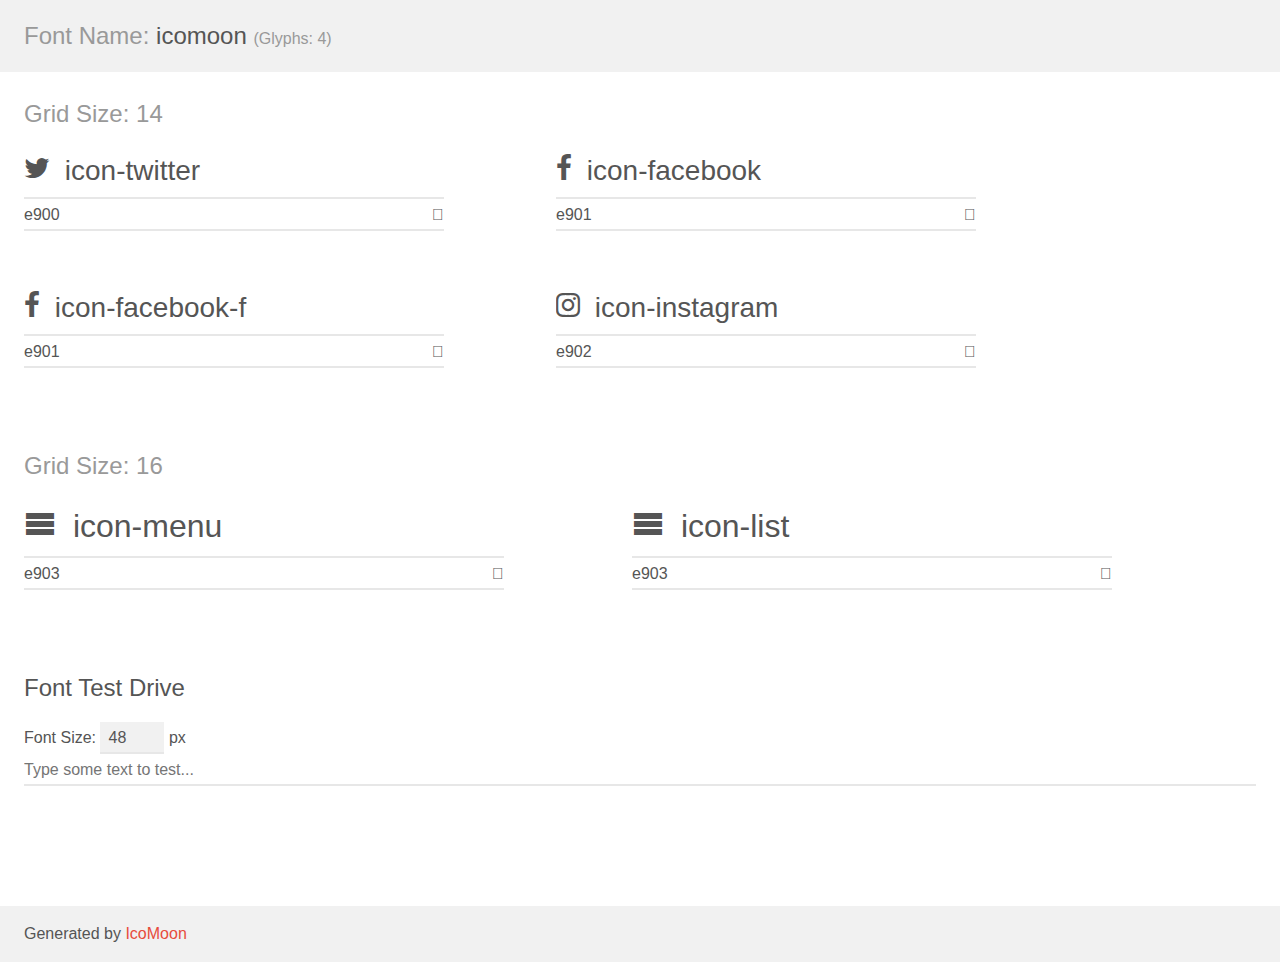
<file: icomoon4/demo.html>
<!doctype html>
<html>
<head>
    <meta charset="utf-8">
    <title>IcoMoon Demo</title>
    <meta name="description" content="An Icon Font Generated By IcoMoon.io">
    <meta name="viewport" content="width=device-width, initial-scale=1">
    <link rel="stylesheet" href="demo-files/demo.css">
    <link rel="stylesheet" href="style.css"></head>
<body>
    <div class="bgc1 clearfix">
        <h1 class="mhmm mvm"><span class="fgc1">Font Name:</span> icomoon <small class="fgc1">(Glyphs:&nbsp;4)</small></h1>
    </div>
    <div class="clearfix mhl ptl">
        <h1 class="mvm mtn fgc1">Grid Size: 14</h1>
        <div class="glyph fs1">
            <div class="clearfix bshadow0 pbs">
                <span class="icon-twitter"></span>
                <span class="mls"> icon-twitter</span>
            </div>
            <fieldset class="fs0 size1of1 clearfix hidden-false">
                <input type="text" readonly value="e900" class="unit size1of2" />
                <input type="text" maxlength="1" readonly value="&#xe900;" class="unitRight size1of2 talign-right" />
            </fieldset>
            <div class="fs0 bshadow0 clearfix hidden-true">
                <span class="unit pvs fgc1">liga: </span>
                <input type="text" readonly value="" class="liga unitRight" />
            </div>
        </div>
        <div class="glyph fs1">
            <div class="clearfix bshadow0 pbs">
                <span class="icon-facebook"></span>
                <span class="mls"> icon-facebook</span>
            </div>
            <fieldset class="fs0 size1of1 clearfix hidden-false">
                <input type="text" readonly value="e901" class="unit size1of2" />
                <input type="text" maxlength="1" readonly value="&#xe901;" class="unitRight size1of2 talign-right" />
            </fieldset>
            <div class="fs0 bshadow0 clearfix hidden-true">
                <span class="unit pvs fgc1">liga: </span>
                <input type="text" readonly value="" class="liga unitRight" />
            </div>
        </div>
        <div class="glyph fs1">
            <div class="clearfix bshadow0 pbs">
                <span class="icon-facebook-f"></span>
                <span class="mls"> icon-facebook-f</span>
            </div>
            <fieldset class="fs0 size1of1 clearfix hidden-false">
                <input type="text" readonly value="e901" class="unit size1of2" />
                <input type="text" maxlength="1" readonly value="&#xe901;" class="unitRight size1of2 talign-right" />
            </fieldset>
            <div class="fs0 bshadow0 clearfix hidden-true">
                <span class="unit pvs fgc1">liga: </span>
                <input type="text" readonly value="" class="liga unitRight" />
            </div>
        </div>
        <div class="glyph fs1">
            <div class="clearfix bshadow0 pbs">
                <span class="icon-instagram"></span>
                <span class="mls"> icon-instagram</span>
            </div>
            <fieldset class="fs0 size1of1 clearfix hidden-false">
                <input type="text" readonly value="e902" class="unit size1of2" />
                <input type="text" maxlength="1" readonly value="&#xe902;" class="unitRight size1of2 talign-right" />
            </fieldset>
            <div class="fs0 bshadow0 clearfix hidden-true">
                <span class="unit pvs fgc1">liga: </span>
                <input type="text" readonly value="" class="liga unitRight" />
            </div>
        </div>
    </div>
    <div class="clearfix mhl ptl">
        <h1 class="mvm mtn fgc1">Grid Size: 16</h1>
        <div class="glyph fs2">
            <div class="clearfix bshadow0 pbs">
                <span class="icon-menu"></span>
                <span class="mls"> icon-menu</span>
            </div>
            <fieldset class="fs0 size1of1 clearfix hidden-false">
                <input type="text" readonly value="e903" class="unit size1of2" />
                <input type="text" maxlength="1" readonly value="&#xe903;" class="unitRight size1of2 talign-right" />
            </fieldset>
            <div class="fs0 bshadow0 clearfix hidden-true">
                <span class="unit pvs fgc1">liga: </span>
                <input type="text" readonly value="" class="liga unitRight" />
            </div>
        </div>
        <div class="glyph fs2">
            <div class="clearfix bshadow0 pbs">
                <span class="icon-list"></span>
                <span class="mls"> icon-list</span>
            </div>
            <fieldset class="fs0 size1of1 clearfix hidden-false">
                <input type="text" readonly value="e903" class="unit size1of2" />
                <input type="text" maxlength="1" readonly value="&#xe903;" class="unitRight size1of2 talign-right" />
            </fieldset>
            <div class="fs0 bshadow0 clearfix hidden-true">
                <span class="unit pvs fgc1">liga: </span>
                <input type="text" readonly value="" class="liga unitRight" />
            </div>
        </div>
    </div>

    <!--[if gt IE 8]><!-->
    <div class="mhl clearfix mbl">
        <h1>Font Test Drive</h1>
        <label>
            Font Size: <input id="fontSize" type="number" class="textbox0 mbm"
            min="8" value="48" />
            px
        </label>
        <input id="testText" type="text" class="phl size1of1 mvl"
        placeholder="Type some text to test..." value=""/>
        <div id="testDrive" class="icon-" style="font-family: icomoon">&nbsp;
        </div>
    </div>
    <!--<![endif]-->
    <div class="bgc1 clearfix">
        <p class="mhl">Generated by <a href="https://icomoon.io/app">IcoMoon</a></p>
    </div>

    <script src="demo-files/demo.js"></script>
</body>
</html>
</file>
<file: icomoon4/demo-files/demo.css>
body {
  padding: 0;
  margin: 0;
  font-family: sans-serif;
  font-size: 1em;
  line-height: 1.5;
  color: #555;
  background: #fff;
}
h1 {
  font-size: 1.5em;
  font-weight: normal;
}
small {
  font-size: .66666667em;
}
a {
  color: #e74c3c;
  text-decoration: none;
}
a:hover, a:focus {
  box-shadow: 0 1px #e74c3c;
}
.bshadow0, input {
  box-shadow: inset 0 -2px #e7e7e7;
}
input:hover {
  box-shadow: inset 0 -2px #ccc;
}
input, fieldset {
  font-family: sans-serif;
  font-size: 1em;
  margin: 0;
  padding: 0;
  border: 0;
}
input {
  color: inherit;
  line-height: 1.5;
  height: 1.5em;
  padding: .25em 0;
}
input:focus {
  outline: none;
  box-shadow: inset 0 -2px #449fdb;
}
.glyph {
  font-size: 16px;
  width: 15em;
  padding-bottom: 1em;
  margin-right: 4em;
  margin-bottom: 1em;
  float: left;
  overflow: hidden;
}
.liga {
  width: 80%;
  width: calc(100% - 2.5em);
}
.talign-right {
  text-align: right;
}
.talign-center {
  text-align: center;
}
.bgc1 {
  background: #f1f1f1;
}
.fgc1 {
  color: #999;
}
.fgc0 {
  color: #000;
}
p {
  margin-top: 1em;
  margin-bottom: 1em;
}
.mvm {
  margin-top: .75em;
  margin-bottom: .75em;
}
.mtn {
  margin-top: 0;
}
.mtl, .mal {
  margin-top: 1.5em;
}
.mbl, .mal {
  margin-bottom: 1.5em;
}
.mal, .mhl {
  margin-left: 1.5em;
  margin-right: 1.5em;
}
.mhmm {
  margin-left: 1em;
  margin-right: 1em;
}
.mls {
  margin-left: .25em;
}
.ptl {
  padding-top: 1.5em;
}
.pbs, .pvs {
  padding-bottom: .25em;
}
.pvs, .pts {
  padding-top: .25em;
}
.unit {
  float: left;
}
.unitRight {
  float: right;
}
.size1of2 {
  width: 50%;
}
.size1of1 {
  width: 100%;
}
.clearfix:before, .clearfix:after {
  content: " ";
  display: table;
}
.clearfix:after {
  clear: both;
}
.hidden-true {
  display: none;
}
.textbox0 {
  width: 3em;
  background: #f1f1f1;
  padding: .25em .5em;
  line-height: 1.5;
  height: 1.5em;
}
#testDrive {
  display: block;
  padding-top: 24px;
  line-height: 1.5;
}
.fs0 {
  font-size: 16px;
}
.fs1 {
  font-size: 28px;
}
.fs2 {
  font-size: 32px;
}
</file>
<file: icomoon4/style.css>
@font-face {
  font-family: 'icomoon';
  src:  url('fonts/icomoon.eot?fp976k');
  src:  url('fonts/icomoon.eot?fp976k#iefix') format('embedded-opentype'),
    url('fonts/icomoon.ttf?fp976k') format('truetype'),
    url('fonts/icomoon.woff?fp976k') format('woff'),
    url('fonts/icomoon.svg?fp976k#icomoon') format('svg');
  font-weight: normal;
  font-style: normal;
  font-display: block;
}

[class^="icon-"], [class*=" icon-"] {
  /* use !important to prevent issues with browser extensions that change fonts */
  font-family: 'icomoon' !important;
  speak: never;
  font-style: normal;
  font-weight: normal;
  font-variant: normal;
  text-transform: none;
  line-height: 1;

  /* Better Font Rendering =========== */
  -webkit-font-smoothing: antialiased;
  -moz-osx-font-smoothing: grayscale;
}

.icon-twitter:before {
  content: "\e900";
}
.icon-facebook:before {
  content: "\e901";
}
.icon-facebook-f:before {
  content: "\e901";
}
.icon-instagram:before {
  content: "\e902";
}
.icon-menu:before {
  content: "\e903";
}
.icon-list:before {
  content: "\e903";
}
</file>
